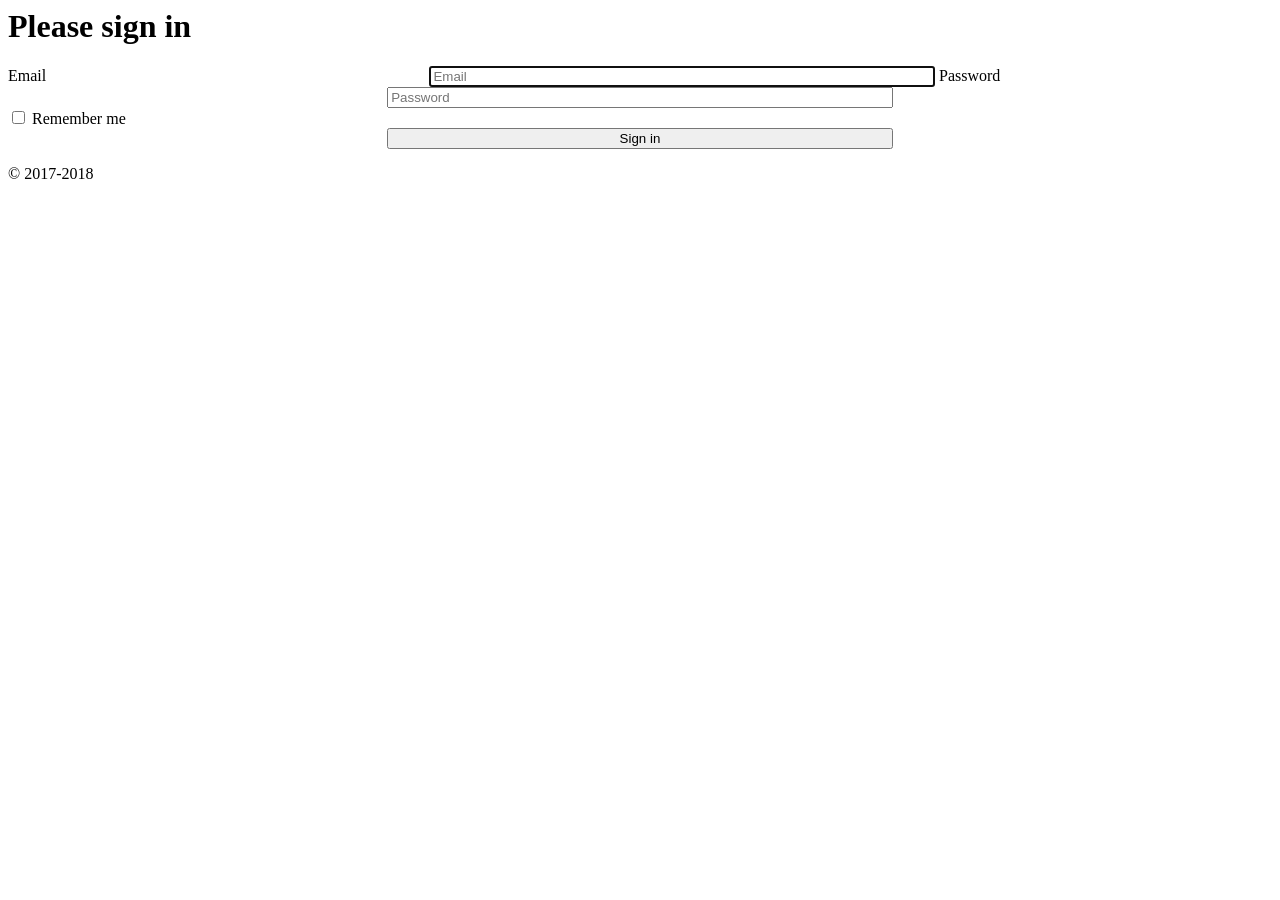
<file: front-end/src/app/components/login/login.component.html>
<app-navbar></app-navbar>

<body class="text-center">
<form (submit)="onLoginSubmit()" class="form-signin">
  <!--<img class="mb-4" src="https://getbootstrap.com/assets/brand/bootstrap-solid.svg" alt="" width="72" height="72">-->
  <h1 class="h3 mb-3 font-weight-normal">Please sign in</h1>
  <label for="inputEmail" class="sr-only">Email</label>
  <input type="email"  id="inputEmail" class="form-control"
         [(ngModel)] = "email"
         name="email"
         placeholder="Email"
         required autofocus style="width: 40%;margin-left: 30%">
  <label for="inputPassword" class="sr-only">Password</label><br>
  <input type="password" id="inputPassword" class="form-control"
         [(ngModel)] = "password"
         name="password"
         placeholder="Password" required style="width: 40%;margin-left: 30%">
  <div class="checkbox mb-3">
    <label>
      <input type="checkbox" value="remember-me"> Remember me
    </label>
  </div>
  <button class="btn btn-lg btn-primary btn-block" type="submit" style="width: 40%;margin-left: 30%">Sign in</button>
  <p class="mt-5 mb-3 text-muted">&copy; 2017-2018</p>
</form>
</body>
</file>
